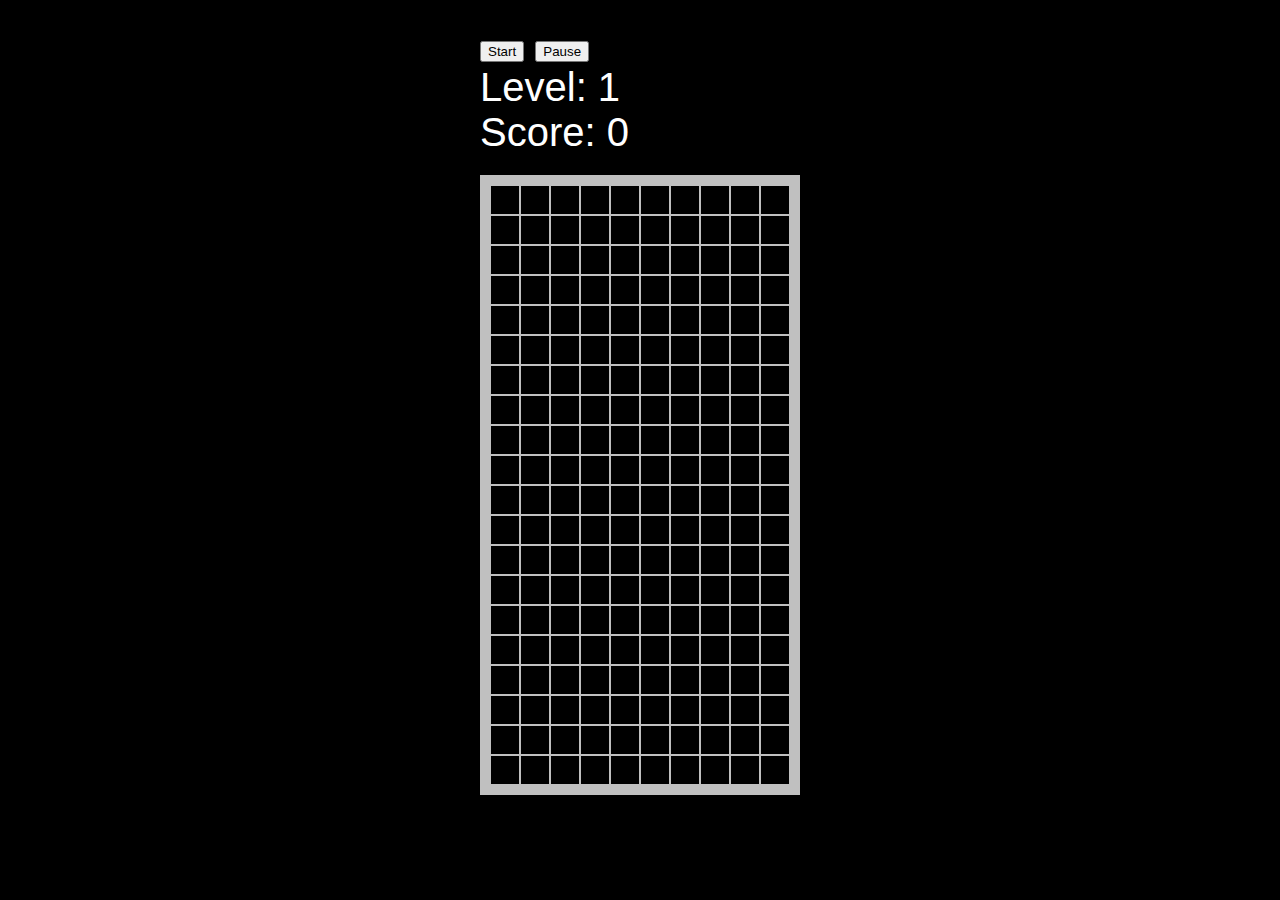
<file: Tetris/index.html>
<!DOCTYPE html>
<html lang="en">
    <head>
        <meta charset="UTF-8">
        <meta name="viewport" content="width=device-width, initial-scale=1.0" />
        <title>Tetris</title>
        <link rel="stylesheet" href="style.css" />
    </head>

    <body>
        <div id="game">
            <button id="start">Start</button>
            <button id="pause">Pause</button>
            <div>Level: <span id="level">0</span></div>
            <div>Score: <span id="score">0</span></div>

            <div class="main"></div>
            <div id="next-tetro">Game over</div>
            <div id="game-over"></div>
        </div>
        <script src="script.js"></script>
    </body>
</html>
</file>
<file: Tetris/style.css>
*{
    box-sizing: border-box;
}

body {
    margin: 0;
    background: #000;
    color: #fff;
    font-family: Arial, Helvetica, sans-serif ;
 }

 #game{
     padding-top: 20px;
     font-size: 40px;
     width: 320px;
     margin: auto;
 }

 .main{
     width: 320px;
     height: 620px;
     margin: 20px auto 0;
     border: 10px solid silver;
     font-size: 0;
 }

 .cell {
     width: 30px;
     height: 30px;
     border: 1px solid silver;
     display: inline-block;
 }

.movingCell {
    background-color:blue;
}

.fixedCell {
    background-color:green;
}

#next-tetro {
    position: absolute;
    top: 200px;
    left: 200px;
    font-size: 0;
}

#game-over {
    font-size: 70px;
    color: green;
    text-align: center;
    display: none;
    top: 50%;
    left: 50%;
    transform: translate(-50%, -50%);
}
</file>
